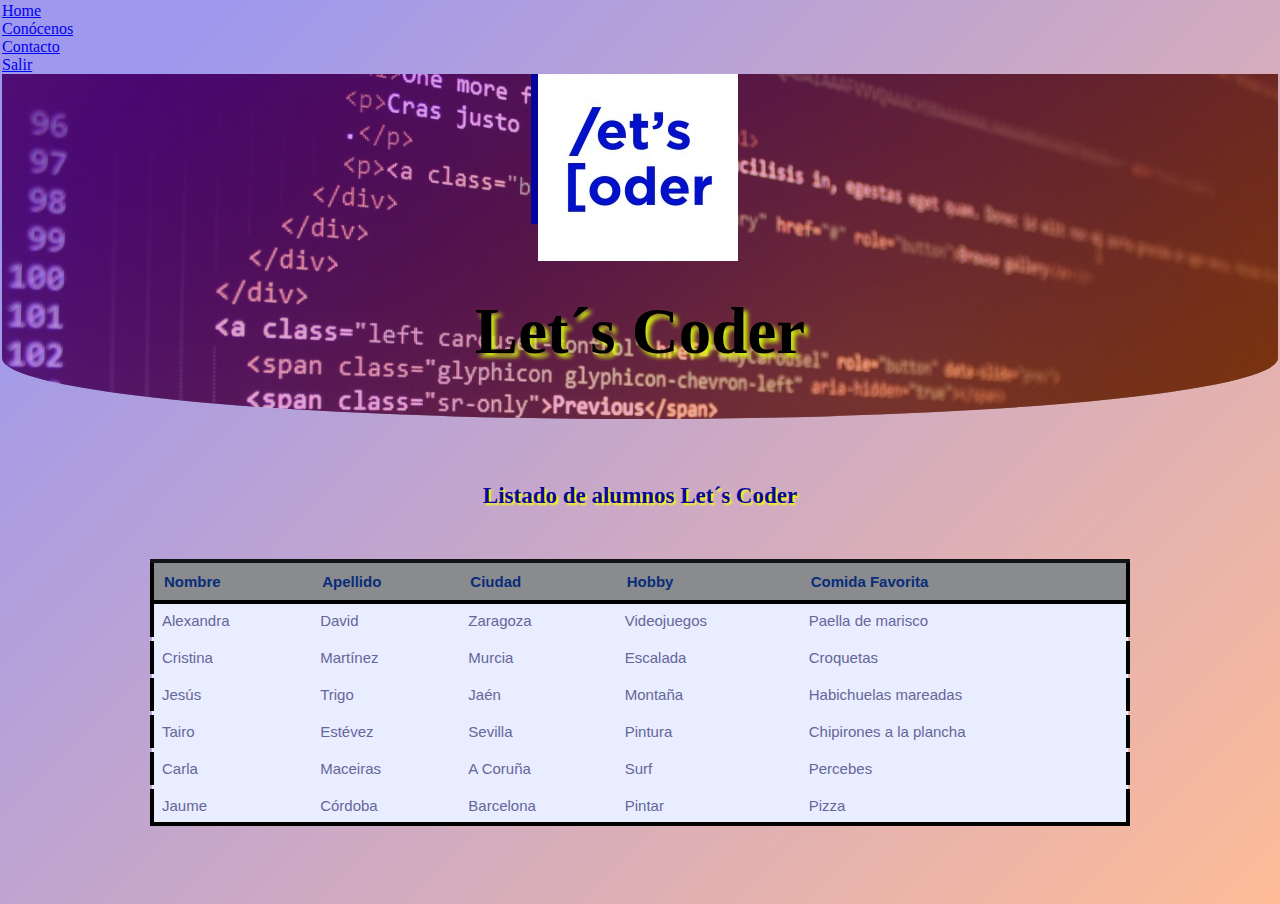
<file: tablas.html>
<!DOCTYPE html>
<html lang="en">
<head>
    <meta charset="UTF-8">
    <meta http-equiv="X-UA-Compatible" content="IE=edge">
    <meta name="viewport" content="width=device-width, initial-scale=1.0">
    <link rel="stylesheet" href="/Styles/style2.css" type="text/css">
    <title>Document</title>
</head>
<body>
    <nav>
        <div class="pag-entera">
        <ul>
            <li><a href="home1.html"> Home</a></li>
            <li><a href="conocenos2.html"> Conócenos</a></li>
            <li><a href="contacto2.html"> Contacto </a></li>
            <li><a href="entrada.html">Salir</a></li>
        </ul>
    </div>
    </nav>
    <header>
        <div class="cabecera">
        <div class="logo">
    <img src="./images/letscoder-square.jpeg" alt="logo">
</div>
    <h1>Let´s Coder</h1>
</div>
</header>
    <p class="tabla_alumnos">Listado de alumnos Let´s Coder</p>
    <table class="tabla1">
        <thead>
            <tr>
                <th>Nombre</th>
                <th>Apellido</th>
                <th>Ciudad</th>
                <th>Hobby</th>
                <th>Comida Favorita</th>
            </tr>
        </thead>
        
        <tbody>
            <tr>
                <td>Alexandra</td>
                <td>David</td>
                <td>Zaragoza</td>
                <td>Videojuegos</td>
                <td>Paella de marisco</td>
            </tr>
            <tr>
                <td>Cristina</td>
                <td>Martínez</td>
                <td>Murcia</td>
                <td>Escalada</td>
                <td>Croquetas</td>
            </tr>
            <tr>
                <td>Jesús</td>
                <td>Trigo</td>
                <td>Jaén</td>
                <td>Montaña</td>
                <td>Habichuelas mareadas</td>
            </tr>
            <tr>
                <td>Tairo</td>
                <td>Estévez</td>
                <td>Sevilla</td>
                <td>Pintura</td>
                <td>Chipirones a la plancha</td>
            </tr>
            <tr>
                <td>Carla</td>
                <td>Maceiras</td>
                <td>A Coruña</td>
                <td>Surf</td>
                <td>Percebes</td>
            </tr>
            <tr>
                <td>Jaume</td>
                <td>Córdoba</td>
                <td>Barcelona</td>
                <td>Pintar</td>
                <td>Pizza</td>
            </tr>
        </tbody>
    </table>
</body>
</html>
</file>
<file: Styles/style2.css>
/* GENERAL */
* {
    padding: 0;
    margin: 0;
    box-sizing: border-box;
}

body {
    min-height: 100vh;
    font-family: 'Roboto Slab', serif;
    font-size: 1em;
    margin: 2px;
    background-image: linear-gradient(135deg, #1305d669 10%, #fd5e086b 100%);
}

.menunav

/*contenedor-padre*/
    {
    height: 59px;
    display: flex;
    flex-direction: row;
    justify-content: flex-end;
    align-items: center;
    background-color: black;
}

.opcion {
    width: 100px;
    height: 58px;
    text-align: center;
    background-color: black;
    line-height: 57px;
    margin: 0px 10px 0px 10px;
    text-transform: uppercase;
}



/*texto de los links*/
.menunav a{
    text-decoration: underline;
    color: white;
    font-family: space mono;
}

.opcion:hover {
    background-color: rgb(16, 1, 223);
}

header {
    background: url(/images/background3.jpg);
    text-align: center;
    width: 100%;
    height: auto;
    background-size: cover;
    background-attachment: fixed;
    position: relative;
    overflow: hidden;
    border-radius: 0% 0% 85% 85% / 30%;
}

header .cabecera {
    width: 100%;
    height: 100%;
    padding: 50px;
    color: rgb(18, 3, 83);
    text-shadow: 4px 4px 4px rgba(218, 255, 11, 0.918);
    background-image: linear-gradient(135deg, #9f05ff69 10%, #fd5e086b 100%);


}


.cabecera .logo {
    margin: auto;
    height: 170px;
    width: 100px;
    position: relative;
    top: -70px;
    left: -5%;
    border: 7px solid rgb(5, 5, 158);
    box-shadow: 9px solid blue;

}
h1{
    font-size: 65px;
    color: black;
    font-weight: 800;
    animation-duration: 5s;
    animation-name: slidein;
}
@keyframes slidein {
    from {
      margin-left: 100%;
      width: 300%
    }
  
    to {
      margin-left: 0%;
      width: 100%;
    }
  }


footer {
    background-image: linear-gradient(135deg, #9f05ff69 10%, #fd5e086b 100%);
    height: 100px;
    width: 100%;
    position: relative;
    bottom: 0;
    border-top: 2px solid rgba(0, 0, 0, 0.089);
    margin-top: 5%;
}

.pie_imagenes {
    height: 99px;
    display: flex;
    flex-direction: row;
    justify-content: space-around;
    align-items: center;
}

.fotoredsocial {
    height: 50px;
    width: 50px;
    border: 2px solid black;
}

.textofooter {
    font-weight: 700;
}

/* Proximas fechas del curso */

.titulo_fechas,
.conocenos {
    font-weight: 900;
    text-align: center;

}

button {
    padding: 5px 15px;
    border: 0;
    border-radius: 15px;
    box-shadow: 6px 3px rgb(18, 3, 158);
    background-color: rgba(233, 130, 130, 0.836);
    font-weight: 600;
    font-size: 16px;
}

.fechas {
    display: flex;
    flex-direction: column;
    justify-content: center;
    align-items: center;
    height: 200px;
    margin: 80px auto 100px;
}

.curso,
.curso2 {
    height: 60px;
    padding: 10px;
    display: flex;
    flex-direction: row;
    justify-content: center;
    align-items: center;
}

.curso2>p {
    margin-left: 15px;

}

.curso:nth-of-type(1),
.curso:nth-of-type(2) {
    border-bottom: 4px dashed solid gray;

}

.fechas_bold1 {
    font-size: 250%;
}

.fechas_bold1,
.fechas_bold2 {
    font-weight: 600;
    margin-right: 10px;
}

.fecha {
    margin: 0 25px 0 5px;

}

.fecha p,
.modalidad p {
    margin: 1px;
}

.modalidad {
    margin: 1px;
    margin-right: 50px;
}

.imagenes {
    display: flex;
    flex-direction: row;
    flex-wrap: nowrap;
    flex: auto;

}

.ordenador {
    width: 300px;
    height: 300px;
    border-radius: 50%;
    overflow: hidden;
    margin: 60px;
    text-align: center;
    border: 16px groove rgb(0, 42, 105);
    padding: 2px;
}

/* Conocenos - Mentores */

.info_mentores {
    text-align: center;
    margin: 80px auto;
    font-size: 16px;
    line-height: 1.5em;
    width: 40%;
    font-weight: 600;

}

.mentores {
    display: flex;
    flex-direction: row;
    justify-content: space-around;
}

.imagen_mentor_circulo {
    width: 300px;
    height: 300px;
    border-radius: 50%;
    overflow: hidden;
}

.imagen_mentor_circulo:hover {
    border: 10px solid blue;
    transform: scale(1.3);
    transition: transform 2s;
    filter: sepia(80%);
}

.mentor1,
.mentor2,
.mentor3 {
    font-size: 170%;
    font-weight: 600;
    margin-top: 80px;
}

.descripcion_mentor1,
.descripcion_mentor2,
.descripcion_mentor3 {
    text-align: center;
    margin: 30px auto;
    line-height: 1.5em;
    font-size: 16px;
    position: relative;
    width: 30%;
    font-weight: 600;
}

/* CONTACTO */
.contacto,
.telefono,
.mail {
    text-align: center;
    height: 20%;
    font-size: 16px;
}

.contacto1 {
    font-size: 19px;
    text-align: center;
}

.boton {
    padding: 5px 15px;
    border: 0;
    margin: 20px auto;
    border-radius: 1px;
    box-shadow: 3px 3px rgb(18, 3, 158);
    background-color: rgba(219, 157, 157, 0.836);
    font-weight: 600;
    font-size: 16px;

}

/* TABLAS info.html */

.tabla_alumnos {
    margin-top: 5%;
    font-size: 23px;
    text-align: center;
    color: rgb(8, 8, 161);
    font-weight: 800;
    text-shadow: 2px 2px 2px yellow;
}

table {
    margin: auto;
    margin-top: 50px;
    margin-bottom: 30px;
    font-family: "Lucida Sans Unicode", "Lucida Grande", Sans-Serif;
    font-size: 15px;
    width: 980px;
    text-align: left;
    border-collapse: collapse;
    border-right: 4px solid rgb(0, 0, 0);
    border-left: 4px solid rgb(0, 0, 0);
    border-bottom: 4px solid rgb(0, 0, 0);
}

th {
    font-size: 15px;
    font-weight: 600;
    padding: 10px;
    background: #8a8b8f;
    border-top: 4px solid #121314;
    border-bottom: 4px solid black;
    color: rgb(8, 45, 121);
}

td {
    padding: 8px;
    background: #e8edff;
    border-bottom: 1px solid black;
    color: #669;
    border-top: 4px solid transparent;
}

tr:hover td {
    background: #a9aaaf;
    color: black;
} 


/* LISTA  en info.html */
.aprender_titulo,
.horario_dia {
    text-align: center;
    font-size: 20px;
    font-weight: 700;
    margin-bottom: 3%;
    text-decoration: underline;
}

.lista1,
.lista2 {
    list-style-type: disc;
    font: 15px 'trebuchet MS', 'lucida sans';
    padding: 0;
    margin: auto;
    text-shadow: 0 1px 0 rgba(255, 255, 255, .5);
    width: 90%;
}

.lista1 {
    display: flex;

}

.lista_html,
.lista_css {
    display: flexbox;
    flex-direction: row;
    width: 46%;
}

.lista1 ol {
    margin: 0 0 0 2em;
}

.lista1 li {
    position: relative;
    display: block;
    padding: .4em .4em .4em .8em;
    margin: .5em 0 .5em 2.5em;
    background: #ddd;
    color: #444;
    text-decoration: none;
    transition: all .3s ease-out;
}

.lista1 p {
    font-weight: 700;
}

/* LISTA DESCRIPCION */

.lista2 dt {
    margin: 0 0 0 2em;
}

.lista2 dl {
    position: relative;
    display: block;
    padding: .4em .4em .4em .8em;
    margin: .5em 0 .5em 2.5em;
    background: #ddd;
    color: #444;
    text-decoration: none;
    transition: all .3s ease-out;
}

.lista2 p {
    font-weight: 700;
}

.lista2 dd {
    margin-left: 3%;
}

.horario {
    margin-left: 4%;
    margin-top: 4%;
    margin-bottom: 1%;
    text-decoration: underline;
}

/* FORMULARIO */

.inscribir_form {
    text-align: center;
    margin-top: 30px;
    margin-bottom: 30px;
}

form {
    width: 50%;
    margin: 0 auto;
    text-align: left;
    color: black;
    background-color: rgb(217, 217, 241);
    font-size: 16px;
}

.datos_personales,
.info_curso,
.texto_usuario {
    display: flex;
    flex-direction: column;
    margin: 20px auto;
    width: 90%;

}

form legend {
    font-weight: bold;
    color: rgb(3, 0, 172);
    margin-left: -10px;
}

.nombre_apellido,
.direccion2,
.fecha_nacimiento,
.localizacion {
    display: flex;
    flex-direction: row;
    /*justify-content: space-between; */
    margin-top: 10px;
}

.nombre_apellido div,
.curso_deseado div {
    display: flex;
    flex-direction: row;
    width: 45%;
}

.nombre_apellido div input,
.cursos_deseado div input{
    margin-left: 3px;
}

.direccion {
    display: flex;
    flex-direction: row;
    margin-top: 10px;
}

.direccion input {
    margin-left: 2px;
    width: 50%;
    align-items: center;
}
.direccion2 div select{
    width: 60%;
    margin-left: 18px;
}

.como_conocio div {
    display: flex;
    flex-direction: row;
}

.como_conocio input{
    margin-right: 10%;
}

.curso_deseado div{
    display: flex;
    flex-direction: row;
}


.conocimientos {
    display: flex;
    flex-direction: row;
    margin-top: 10px;
    justify-content: space-between;
}

.conocimientos div {
    display: flex;
    flex-direction: column;
    flex-grow: 1;
}

.texto_usuario {
    display: flex;
    flex-direction: column;
    justify-content: space-between;
    flex-grow: 1;
}

.texto_usuario label {
    font-size: 16px;
    font-weight: 600;
}

.botones_form {
    display: flex;
    flex-direction: row;
    align-items: center;
    justify-content: space-around;
    margin-top: 10px;
}

.botones_form div {
    display: flex;
    flex-direction: row;
    width: 100px;
    height: 50px;
}

.botones_form input {
    background-color: rgba(56, 55, 55, 0.658);
    border-radius: 10px;
    font-size: 16px;
    color: rgb(242, 242, 255);
}

.mensaje_form {
    font-size: 14px;
    font-weight: 600;
    margin-top: 10px;
}

/* Respuesta formulario */

.contenedor {
    width: 100%;
    max-width: 600px;
    padding: 25px 50px 10px;
    border-width: 1px;
    margin: 0 auto;
}

.contenedor p {
    width: 30%;
    max-width: 200px;
    padding: 25px 10px;
    border: 2px solid rgb(59, 56, 56);
    border-radius: 20px;
}

.primero,
.segundo {
    text-align: center;
    margin: auto;
    font-size: 18px;
    font-weight: 700;
}
.pag_principal{
  height: 150px;
  display: flex;
  justify-content: center;
  align-items: center;
}
.boton3{
    background: rgb(163, 121, 121);
    width: 120px;
    
}


@media screen and (max-width: 800px) {
    /* Media querys home */
    h2 {
        font-size: 16px;  /* todos h2 de la pagina */
    }

    .curso,
    .fecha,
    .modalidad,
    .curso2{
        font-size: 12px;
    }
    .modalidad button{
        width: 20%;
    }
    .imagenes {
        display: flex;
        flex-direction: column;
        align-items: center;
    }
    .imagenes img{
        display: flex;
        justify-content: space-around;
        border: none;
        width: 100px;
        height: 100px;
        margin-top: -2%;
        
        
    }
   


    /* media querys conocenos.html */
    .mentores img{
        height: 200px;
        width: 200px;
        margin-top: 5%;
        margin-left: 10%; 
    }

    
    .imagen_mentor_circulo:hover{
        border: none;
    }

    .mentores{
        display: flex;
        flex-direction: column;
    }

    .mentor1,
    .mentor2,
    .mentor3 {
        font-size: 15px;
        color: rgb(18, 3, 83);
        text-align: center;
        
    }

    .descripcion_mentor1,
    .descripcion_mentor2,
    .descripcion_mentor3 {
        width: auto;
        font-size: 15px;
    }

    .info_mentores {
        width: 300px;
        font-size: 14px;
        text-align: center;

    }
   
    /* Media Query para la pag contacto */
    .contacto {
        font-size: 14pt;
        color: red;
    }

    .boton {
        font-size: 10pt;
    }
    
    /* Media query pag alumnos */ 

    table {
        width: 50%;
    }
    .tabla_alumnos {
        font-size: 14pt;
        text-align: center;
    }

    th,
    td {
        font-size: 7.5pt;
        height: 30px;
        width: 50%;
    }
    

    .lista1 {
        display: flex;
        flex-direction: column;
        justify-content: space-evenly;
        margin-top: -30px;
    }

    .lista_css {
        font-size: 10pt;
        width: 90%;
        height: 45%;
        padding-left: 30px;
        margin-top: 11px;
    }

    .lista_html {
        flex-wrap: wrap;
        width: 90%;
        font-size: 10pt;
    }
    
    dl,
    dt,
    dd {
        font-size: 10pt;
    }

    /* Media query formulario */

    .aprender_titulo,
    .horario_dia {
        font-size: 10pt;
    }

    .nombre_apellido,
    .direccion,
    .direccion2,
    .fecha_nacimiento{
        flex-wrap: wrap;
    }
    .nombre_apellido{
        flex-direction: column;
    }
    .nombre_apellido div{
        margin-bottom: 5px;
    }

    .direccion2 select{
        width: 20%;
        margin-bottom: 5px;
    }
    .fecha_nacimiento div{
        margin-bottom: 5px;
    }

    
    form{
        width: 90%;
    }

    /* Media querys para contacto.html */

    .contacto {
        font-size: 15px;
    }

    .boton {
        font-size: 10pt;
    }

    /* media querys felicidades.html*/
    .boton3{
        width: 20%;
    }
    .boton3 a{
        font-size: 13px;
    }

}



@media screen and (max-width: 667px){
    .menunav{
        display: flex;
        margin: auto;
        padding-top: 10%;
        justify-content: start;
    }
    
    .opcion{
        width: 80px;
        height: 40px;
        line-height: 5px;
        font-size: 10px;
    }
  
    header .logo{
        display: none;
    }
    header h1{
        font-size: 24px;
    }
    .titulo_fechas{
        font-size: 18px;
    }
    /* Media Query para el footer */
    span {
        font-size: 12px;
    }

    .footeredsocial {
        height: 30px;
        width: 30px;
        margin: 30px;
    }
    

    
}
</file>
